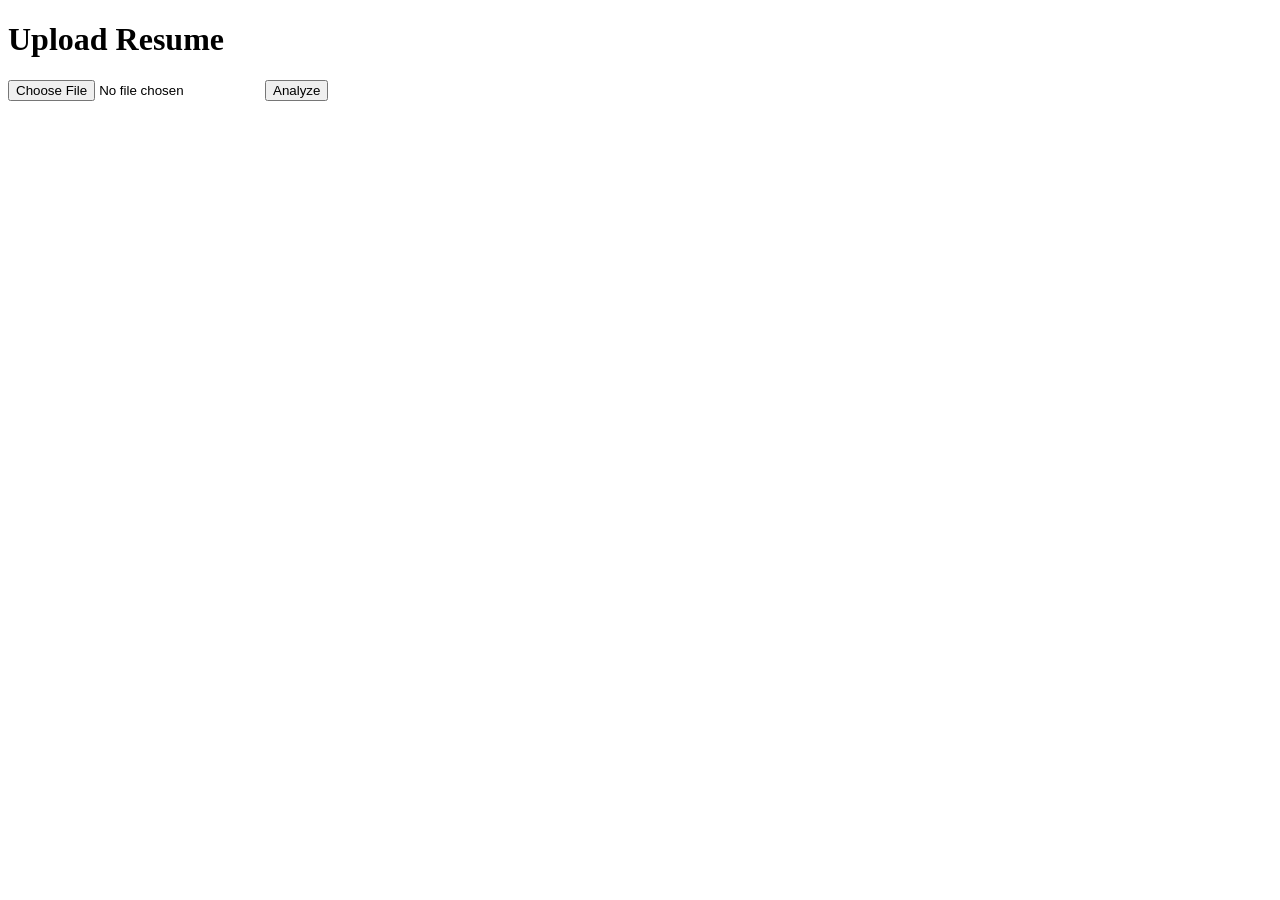
<file: templates/upload_resume.html>
<!DOCTYPE html>
<html>

<head>
    <title>Upload Resume</title>
</head>

<body>

<h1>Upload Resume</h1>

<form method="POST"
      enctype="multipart/form-data">

    <input type="file"
           name="resume"
           required>

    <button type="submit">
        Analyze
    </button>

</form>

</body>
</html>
</file>
